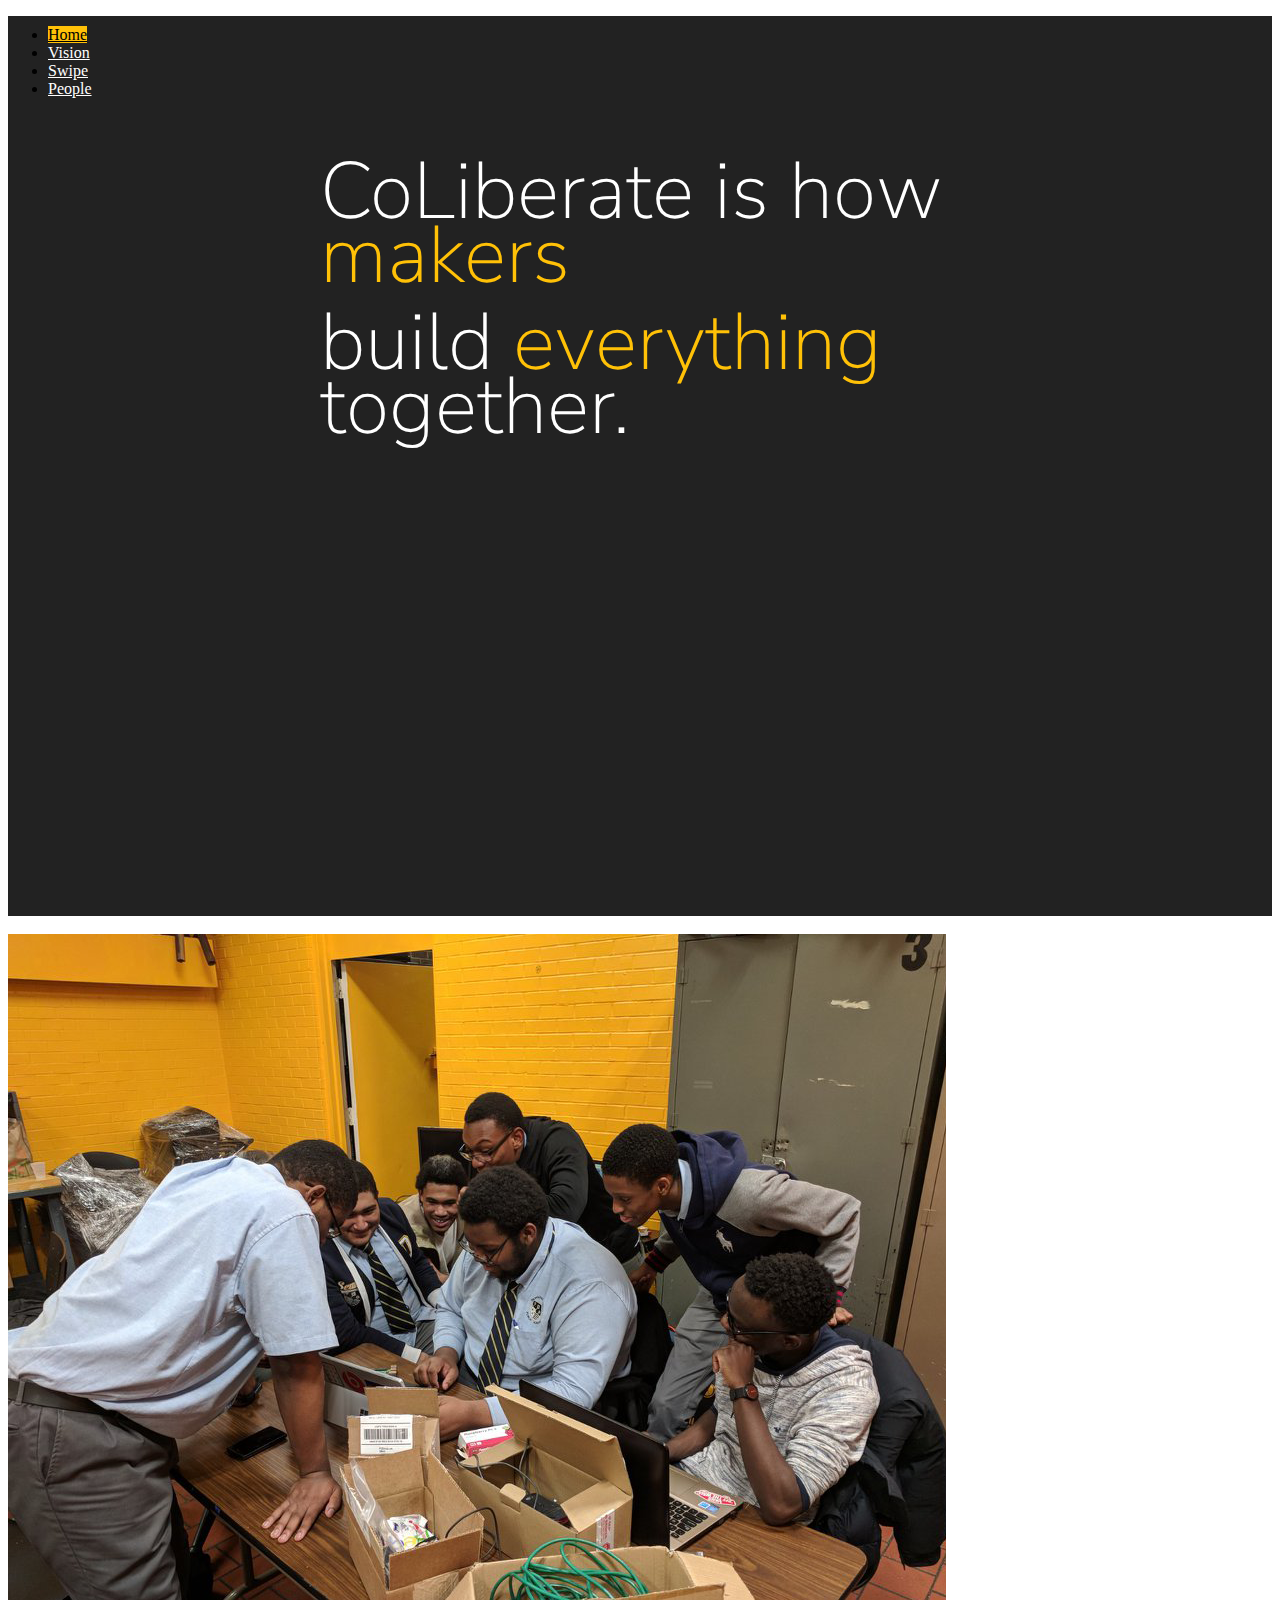
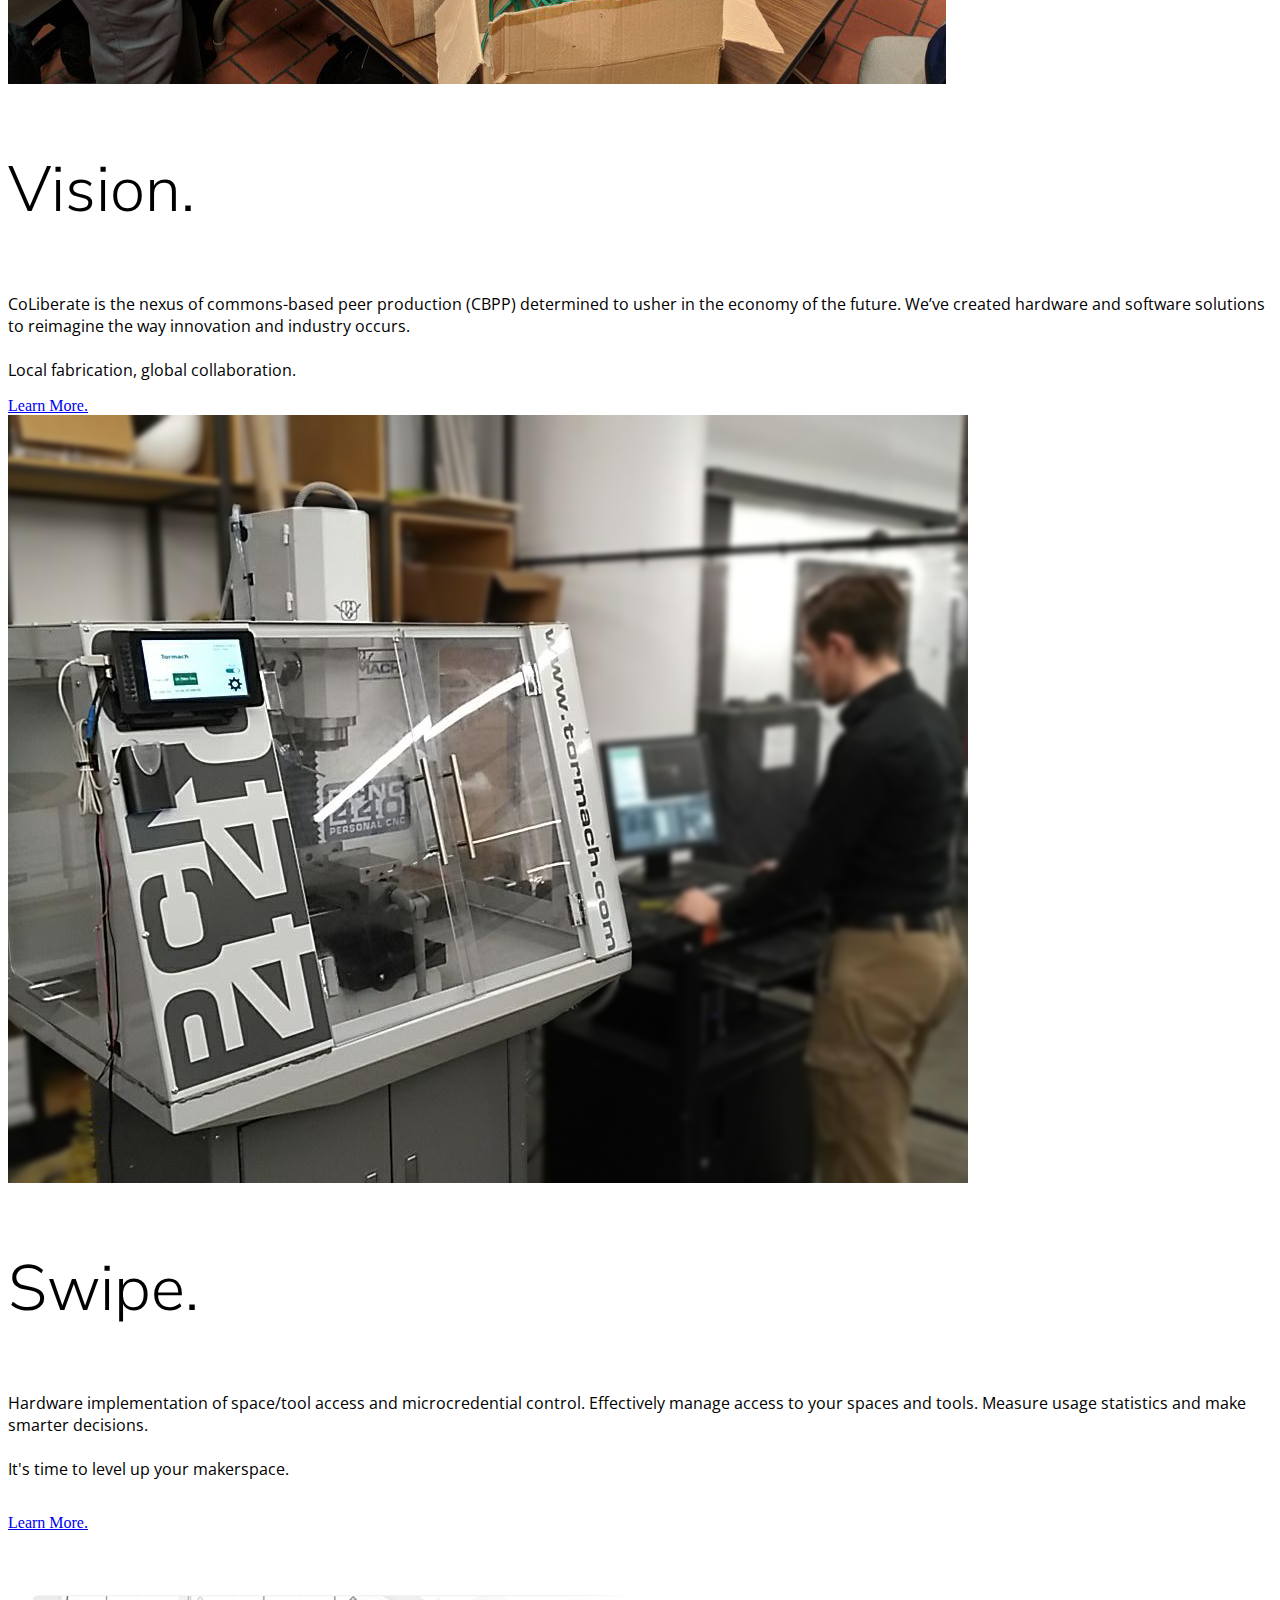
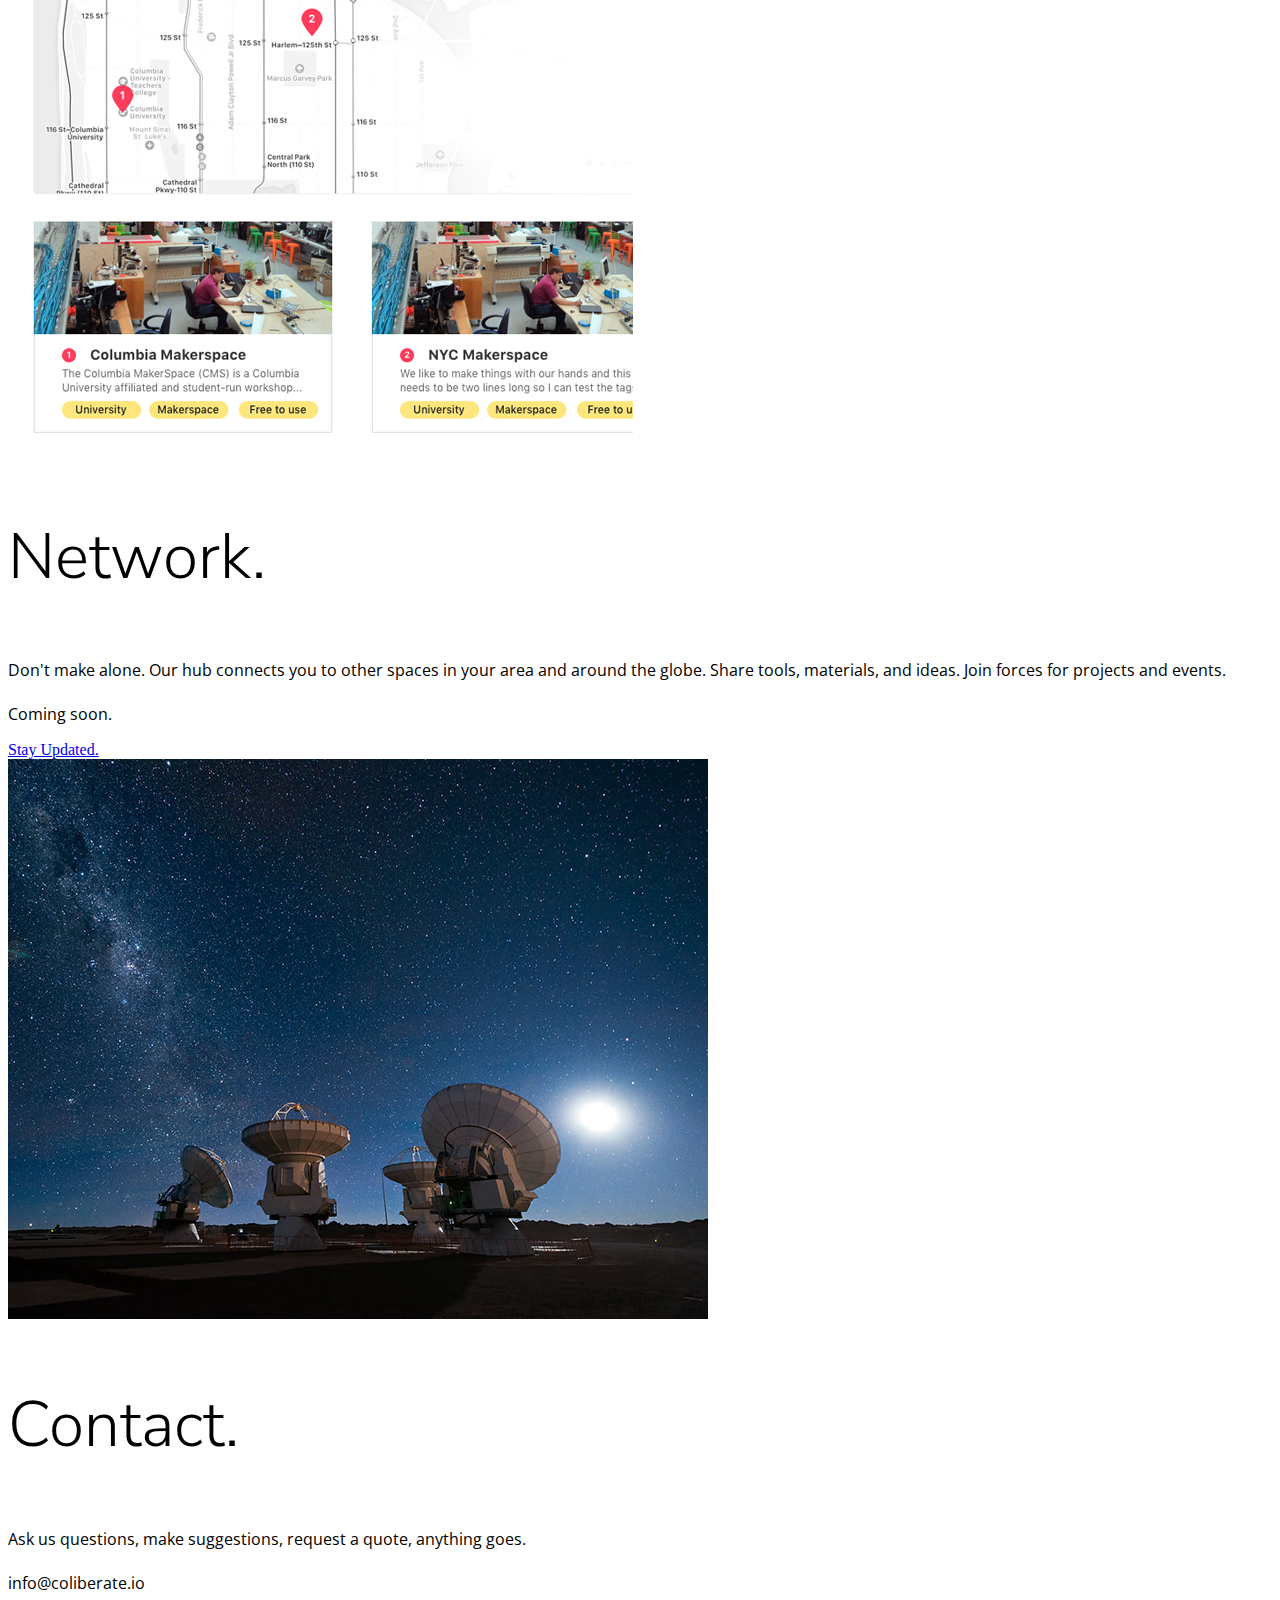
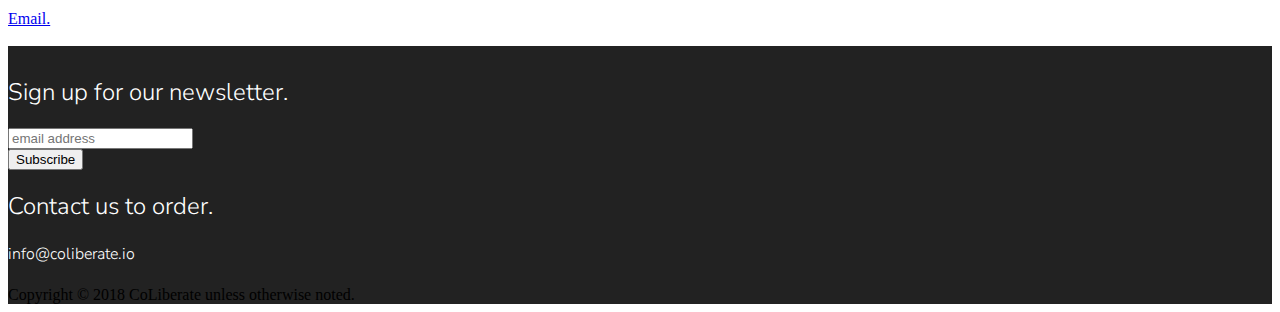
<file: index.html>
<!doctype html>
<html lang="en">
	<head>
		<meta charset="utf-8">
		<meta name="viewport" content="width=device-width, initial-scale=1, shrink-to-fit=no">

		<link rel="stylesheet" href="https://stackpath.bootstrapcdn.com/bootstrap/4.1.3/css/bootstrap.min.css" integrity="sha384-MCw98/SFnGE8fJT3GXwEOngsV7Zt27NXFoaoApmYm81iuXoPkFOJwJ8ERdknLPMO" crossorigin="anonymous">
		<link href="https://cdn-images.mailchimp.com/embedcode/horizontal-slim-10_7.css" rel="stylesheet" type="text/css">
		<link rel="stylesheet" type="text/css" href="assets/css/common.css">
		<link rel="stylesheet" type="text/css" href="assets/css/main.css">
		<link rel="stylesheet" href="https://use.fontawesome.com/releases/v5.2.0/css/all.css" integrity="sha384-hWVjflwFxL6sNzntih27bfxkr27PmbbK/iSvJ+a4+0owXq79v+lsFkW54bOGbiDQ" crossorigin="anonymous">

		<title>CoLiberate</title>
	</head>
	<body>
		<div class="jumbotron jumbotron-fluid" id="front-jumbo">
			<div class="navspace">
				<ul class="nav justify-content-end nav-pills">
					<li class="nav-item">
						<a class="nav-link active" href="index.html">Home</a>	
					</li>
					<li class="nav-item">
						<a class="nav-link" href="vision.html">Vision</a>	
					</li>
					<li class="nav-item">
						<a class="nav-link" href="swipe.html">Swipe</a>
					</li>
					<li class="nav-item">
						<a class="nav-link" href="people.html">People</a>
					</li>
				</ul>
			</div>
			<div class="container" id="jumbo-text">
				<h1 class="filler" id="sub">
					CoLiberate is how <span style="color:#ffc107;">makers</span>
				</h1>
				<br>
				<h1 id="sub2">
					build <span style="color:#ffc107;">everything</span> together.
				</h1>
			</div>
			<div class="container text-center front-down">
				<i class="fas fa-chevron-down"></i>
			</div>

		</div>
		<br>
		<div class="container" id="index-body">
			<div class="card-deck" id="first-cards">
				<div class="card">
					<img class="card-img" src="assets/img/nycspace.png">
					<div class="card-body">
						<h3 class="card-title">Vision.</h3>
						<p class="card-text">
							CoLiberate is the nexus of commons-based peer production (CBPP) determined to usher in the economy of the future. We’ve created hardware and software solutions to reimagine the way innovation and industry occurs.
							<br>
							<br>
							Local fabrication, global collaboration.
						</p>
						<a href="vision.html" class="btn btn-dark">Learn More.</a>
					</div>
				</div>
				<div class="card">
					<img class="card-img" src="assets/img/swipe_cnc_blur.png">
					<div class="card-body">
						<h3 class="card-title">Swipe.</h3>
						<p class="card-text">
							Hardware implementation of space/tool access and microcredential control. Effectively manage access to your spaces and tools. Measure usage statistics and make smarter decisions.
							<br>
							<br>
							It's time to level up your makerspace.
						</p>
						<br>
						<a href="swipe.html" class="btn btn-dark">Learn More.</a>
					</div>
				</div>
			</div>
			<br>
			<div class="card-deck" id="second-cards">
				<div class="card">
					<img class="card-img" src="assets/img/bg_connect.png">
					<div class="card-body">
						<h3 class="card-title">Network.</h3>
						<p class="card-text">
							Don't make alone. Our hub connects you to other spaces in your area and around the globe. Share tools, materials, and ideas. Join forces for projects and events.
							<br>
							<br>
							Coming soon.
						</p>
						<a href="https://coliberate.us19.list-manage.com/subscribe/post?u=181c2c4cc1688f42625c68304&id=aca7737793" class="btn btn-dark">Stay Updated.</a>
					</div>
				</div>
				<div class="card">
					<img class="card-img" src="assets/img/radio.png">
					<div class="card-body">
						<h3 class="card-title">Contact.</h3>
						<p class="card-text">
							Ask us questions, make suggestions, request a quote, anything goes.
							<br>
							<br>
							info@coliberate.io
						</p>
						<a href="mailto:info@coliberate.io" class="btn btn-dark">Email.</a>
					</div>
				</div>
			</div>
		</div>
		<br>
		<!--
		<div class="container">
			<div class="row index-row" id="first-row">
				<div class="col-md-8"></div>
				<div class="col-md-4">

				</div>
			</div>
			<div class="row index-row" id="second-row">
				<div class="col-md-8"></div>
				<div class="col-md-4">

				</div>
			</div>
			<div class="row index-row" id="third-row">
				<div class="col-md-8"></div>
				<div class="col-md-4">

				</div>
			</div>
		</div>
		-->
		<script src="https://code.jquery.com/jquery-3.3.1.slim.min.js" integrity="sha384-q8i/X+965DzO0rT7abK41JStQIAqVgRVzpbzo5smXKp4YfRvH+8abtTE1Pi6jizo" crossorigin="anonymous"></script>
		<script src="https://cdnjs.cloudflare.com/ajax/libs/popper.js/1.14.3/umd/popper.min.js" integrity="sha384-ZMP7rVo3mIykV+2+9J3UJ46jBk0WLaUAdn689aCwoqbBJiSnjAK/l8WvCWPIPm49" crossorigin="anonymous"></script>
		<script src="https://stackpath.bootstrapcdn.com/bootstrap/4.1.3/js/bootstrap.min.js" integrity="sha384-ChfqqxuZUCnJSK3+MXmPNIyE6ZbWh2IMqE241rYiqJxyMiZ6OW/JmZQ5stwEULTy" crossorigin="anonymous"></script>
		<script type="text/javascript" src="assets/js/substituteteacher.js"></script>
		<script type="text/javascript" src="assets/js/main.js"></script>
	</body>
	<footer class="footer">
		<div class="container text-center">
			<div class="row">
				<!-- Begin MailChimp Signup Form -->
				<div class="col-md-6">
					<h2>Sign up for our newsletter.</h2>
					<div id="mc_embed_signup">
					<form action="https://coliberate.us19.list-manage.com/subscribe/post?u=181c2c4cc1688f42625c68304&amp;id=aca7737793" method="post" id="mc-embedded-subscribe-form" name="mc-embedded-subscribe-form" class="validate form-inline" target="_blank" novalidate>
					  <div id="mc_embed_signup_scroll">
						
						<input type="email" value="" name="EMAIL" class="form-control" id="mce-EMAIL" placeholder="email address" required>
					    <!-- real people should not fill this in and expect good things - do not remove this or risk form bot signups-->
					    <div style="position: absolute; left: -5000px;" aria-hidden="true"><input type="text" name="b_181c2c4cc1688f42625c68304_aca7737793" tabindex="-1" value=""></div>
					    <div class="clear"><input type="submit" value="Subscribe" name="subscribe" id="mc-embedded-subscribe" class="btn btn-primary"></div>
					    </div>
					</form>
					</div>				
				</div>
				<div class="col-md-6">
					<h2>Contact us to order.</h2>
					<h4>info@coliberate.io</h4>
				</div>
			</div>
			Copyright © 2018 CoLiberate unless otherwise noted.
		</div>
	</footer>
</html>
</file>
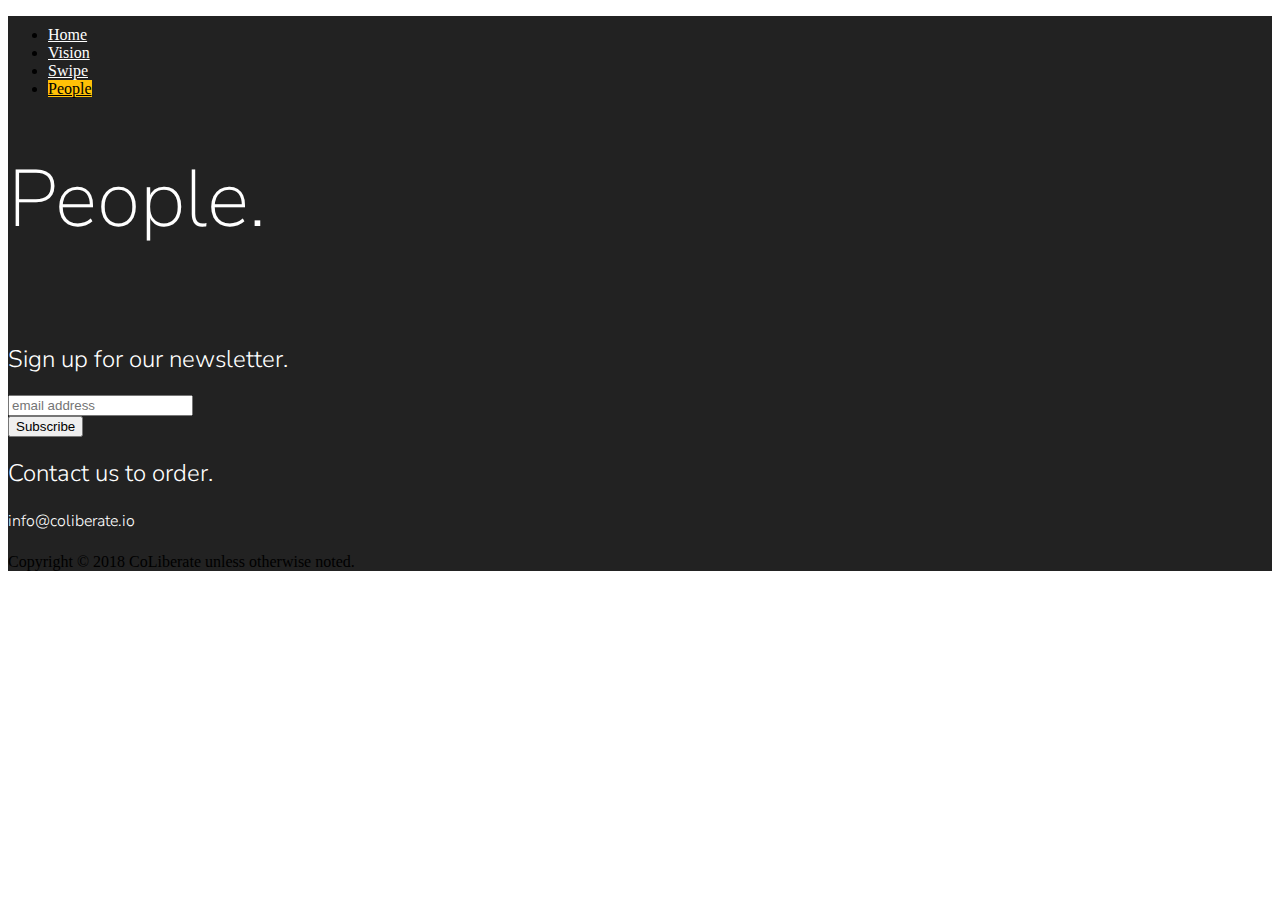
<file: people.html>
<!doctype html>
<html lang="en">
	<head>
		<meta charset="utf-8">
		<meta name="viewport" content="width=device-width, initial-scale=1, shrink-to-fit=no">

		<link rel="stylesheet" href="https://stackpath.bootstrapcdn.com/bootstrap/4.1.3/css/bootstrap.min.css" integrity="sha384-MCw98/SFnGE8fJT3GXwEOngsV7Zt27NXFoaoApmYm81iuXoPkFOJwJ8ERdknLPMO" crossorigin="anonymous">
		<link rel="stylesheet" type="text/css" href="assets/css/common.css">
		<link rel="stylesheet" type="text/css" href="assets/css/vision.css">
		<link href="https://cdn-images.mailchimp.com/embedcode/horizontal-slim-10_7.css" rel="stylesheet" type="text/css">

		<title>CoLiberate</title>
	</head>
	<body>
		<div class="jumbotron jumbotron-fluid" id="vision-jumbo">
			<div class="navspace">
				<ul class="nav justify-content-end nav-pills">
					<li class="nav-item">
						<a class="nav-link" href="index.html">Home</a>
					</li>
					<li class="nav-item">
						<a class="nav-link" href="vision.html">Vision</a>	
					</li>
					<li class="nav-item">
						<a class="nav-link" href="swipe.html">Swipe</a>
					</li>
					<li class="nav-item">
						<a class="nav-link active" href="#">People</a>
					</li>
				</ul>
			</div>
			<div class="container" id="jumbo-text">
					<h1>
						People.
					</h1>
			</div>
		</div>



		<script src="https://code.jquery.com/jquery-3.3.1.slim.min.js" integrity="sha384-q8i/X+965DzO0rT7abK41JStQIAqVgRVzpbzo5smXKp4YfRvH+8abtTE1Pi6jizo" crossorigin="anonymous"></script>
		<script src="https://cdnjs.cloudflare.com/ajax/libs/popper.js/1.14.3/umd/popper.min.js" integrity="sha384-ZMP7rVo3mIykV+2+9J3UJ46jBk0WLaUAdn689aCwoqbBJiSnjAK/l8WvCWPIPm49" crossorigin="anonymous"></script>
		<script src="https://stackpath.bootstrapcdn.com/bootstrap/4.1.3/js/bootstrap.min.js" integrity="sha384-ChfqqxuZUCnJSK3+MXmPNIyE6ZbWh2IMqE241rYiqJxyMiZ6OW/JmZQ5stwEULTy" crossorigin="anonymous"></script>
		<script type="text/javascript" src="assets/js/substituteteacher.js"></script>
		<script type="text/javascript" src="assets/js/main.js"></script>
	</body>
	<footer class="footer">
		<div class="container text-center">
			<div class="row">
				<!-- Begin MailChimp Signup Form -->
				<div class="col-md-6">
					<h2>Sign up for our newsletter.</h2>
					<div id="mc_embed_signup">
					<form action="https://coliberate.us19.list-manage.com/subscribe/post?u=181c2c4cc1688f42625c68304&amp;id=aca7737793" method="post" id="mc-embedded-subscribe-form" name="mc-embedded-subscribe-form" class="validate form-inline" target="_blank" novalidate>
					  <div id="mc_embed_signup_scroll">
						
						<input type="email" value="" name="EMAIL" class="form-control" id="mce-EMAIL" placeholder="email address" required>
					    <!-- real people should not fill this in and expect good things - do not remove this or risk form bot signups-->
					    <div style="position: absolute; left: -5000px;" aria-hidden="true"><input type="text" name="b_181c2c4cc1688f42625c68304_aca7737793" tabindex="-1" value=""></div>
					    <div class="clear"><input type="submit" value="Subscribe" name="subscribe" id="mc-embedded-subscribe" class="btn btn-primary"></div>
					    </div>
					</form>
					</div>				
				</div>
				<div class="col-md-6">
					<h2>Contact us to order.</h2>
					<h4>info@coliberate.io</h4>
				</div>
			</div>
			Copyright © 2018 CoLiberate unless otherwise noted.
		</div>
	</footer>
</html>
</file>
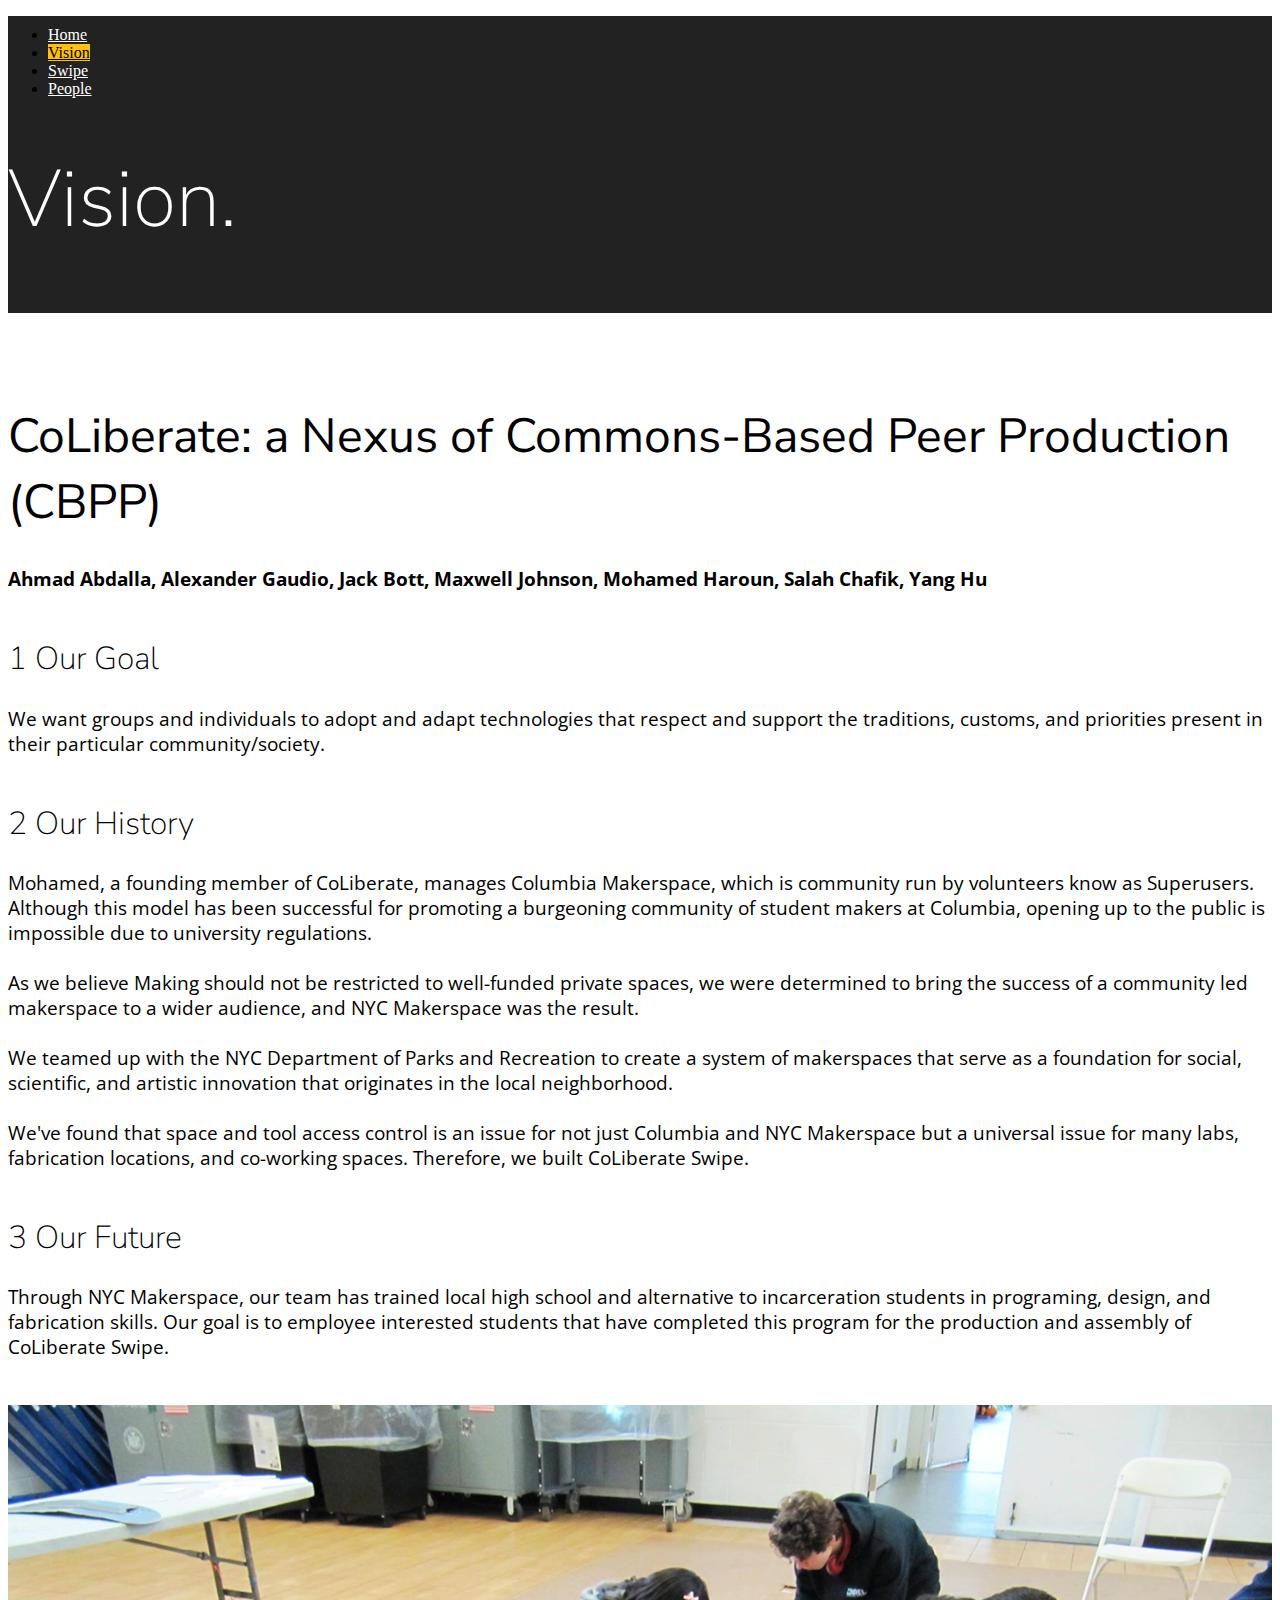
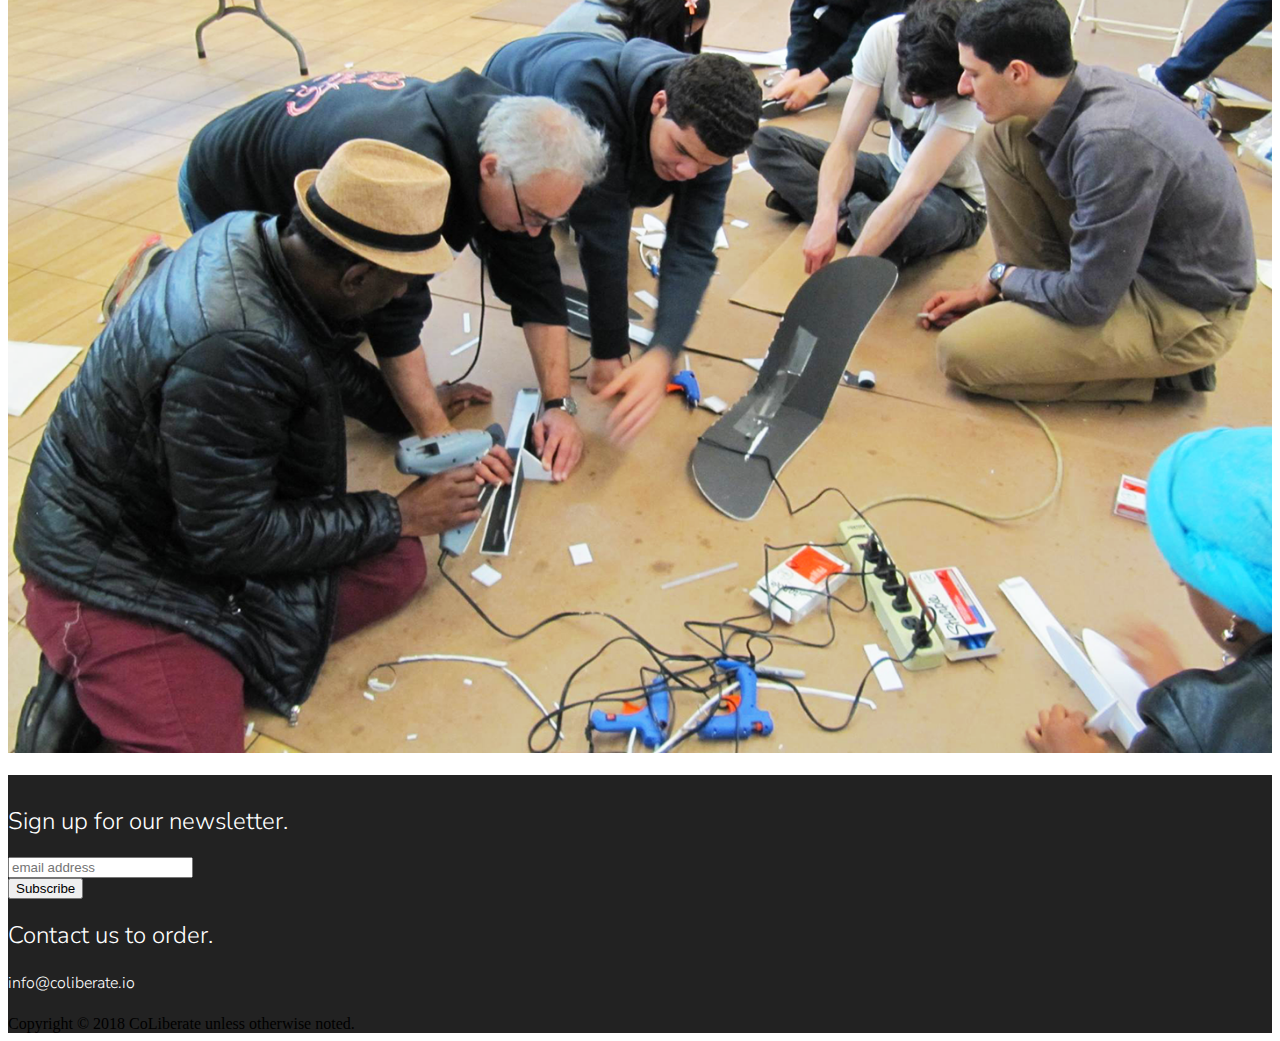
<file: vision.html>
<!doctype html>
<html lang="en">
	<head>
		<meta charset="utf-8">
		<meta name="viewport" content="width=device-width, initial-scale=1, shrink-to-fit=no">

		<link rel="stylesheet" href="https://stackpath.bootstrapcdn.com/bootstrap/4.1.3/css/bootstrap.min.css" integrity="sha384-MCw98/SFnGE8fJT3GXwEOngsV7Zt27NXFoaoApmYm81iuXoPkFOJwJ8ERdknLPMO" crossorigin="anonymous">
		<link rel="stylesheet" type="text/css" href="assets/css/common.css">
		<link rel="stylesheet" type="text/css" href="assets/css/vision.css">
		<link href="https://fonts.googleapis.com/css?family=Montserrat|Roboto" rel="stylesheet">
		<link href="https://cdn-images.mailchimp.com/embedcode/horizontal-slim-10_7.css" rel="stylesheet" type="text/css">

		<title>CoLiberate</title>
	</head>
	<body>
		<div class="jumbotron jumbotron-fluid" id="vision-jumbo">
			<div class="navspace">
				<ul class="nav justify-content-end nav-pills">
					<li class="nav-item">
						<a class="nav-link" href="index.html">Home</a>
					</li>
					<li class="nav-item">
						<a class="nav-link active" href="#">Vision</a>	
					</li>
					<li class="nav-item">
						<a class="nav-link" href="swipe.html">Swipe</a>
					</li>
					<li class="nav-item">
						<a class="nav-link" href="people.html">People</a>
					</li>
				</ul>
			</div>
			<div class="container" id="jumbo-text">
					<h1>
						Vision.
					</h1>
			</div>
		</div>
		<div class="container vision-body">
			<div class="row">
				<h1><b>CoLiberate: a Nexus of Commons-Based Peer Production (CBPP)	</b></h1>
				<p><b>
					Ahmad Abdalla, Alexander Gaudio, Jack Bott, Maxwell Johnson, Mohamed Haroun, Salah Chafik, Yang Hu
					</b>
				</p>
			</div>
			<div class="row vis-par">
				<h2>1  Our Goal</h2>
				<p>We want groups and individuals to adopt and adapt technologies that respect and support the traditions, customs, and priorities present in their particular community/society.</p>
			</div>
			<div class="row vis-par">
				<h2>2  Our History</h2>
				<p>Mohamed, a founding member of CoLiberate, manages Columbia Makerspace, which is community run by volunteers know as Superusers. Although this model has been successful for promoting a burgeoning community of student makers at Columbia, opening up to the public is impossible due to university regulations. <br>
				<br>
				As we believe Making should not be restricted to well-funded private spaces, we were determined to bring the success of a community led makerspace to a wider audience, and NYC Makerspace was the result. <br>
				<br>
				We teamed up with the NYC Department of Parks and Recreation to create a system of makerspaces that serve as a foundation for social, scientific, and artistic innovation that originates in the local neighborhood. <br>
				<br>
				We've found that space and tool access control is an issue for not just Columbia and NYC Makerspace but a universal issue for many labs, fabrication locations, and co-working spaces. Therefore, we built CoLiberate Swipe.</p>
			</div>
			<div class="row vis-par">
				<h2>3  Our Future</h2>
				<p>
					Through NYC Makerspace, our team has trained local high school and alternative to incarceration students in programing, design, and fabrication skills. Our goal is to employee interested students that have completed this program for the production and assembly of CoLiberate Swipe.
				</p>
			</div>
			<div class="row vis-par">
				<div class="col-md-6 mx-auto">
					<img src="assets/img/wings.png">
				</div>
			</div>
		</div>
		<br>


		<script src="https://code.jquery.com/jquery-3.3.1.slim.min.js" integrity="sha384-q8i/X+965DzO0rT7abK41JStQIAqVgRVzpbzo5smXKp4YfRvH+8abtTE1Pi6jizo" crossorigin="anonymous"></script>
		<script src="https://cdnjs.cloudflare.com/ajax/libs/popper.js/1.14.3/umd/popper.min.js" integrity="sha384-ZMP7rVo3mIykV+2+9J3UJ46jBk0WLaUAdn689aCwoqbBJiSnjAK/l8WvCWPIPm49" crossorigin="anonymous"></script>
		<script src="https://stackpath.bootstrapcdn.com/bootstrap/4.1.3/js/bootstrap.min.js" integrity="sha384-ChfqqxuZUCnJSK3+MXmPNIyE6ZbWh2IMqE241rYiqJxyMiZ6OW/JmZQ5stwEULTy" crossorigin="anonymous"></script>
	</body>
	<footer class="footer">
		<div class="container text-center">
			<div class="row">
				<!-- Begin MailChimp Signup Form -->
				<div class="col-md-6">
					<h2>Sign up for our newsletter.</h2>
					<div id="mc_embed_signup">
					<form action="https://coliberate.us19.list-manage.com/subscribe/post?u=181c2c4cc1688f42625c68304&amp;id=aca7737793" method="post" id="mc-embedded-subscribe-form" name="mc-embedded-subscribe-form" class="validate form-inline" target="_blank" novalidate>
					  <div id="mc_embed_signup_scroll">
						
						<input type="email" value="" name="EMAIL" class="form-control" id="mce-EMAIL" placeholder="email address" required>
					    <!-- real people should not fill this in and expect good things - do not remove this or risk form bot signups-->
					    <div style="position: absolute; left: -5000px;" aria-hidden="true"><input type="text" name="b_181c2c4cc1688f42625c68304_aca7737793" tabindex="-1" value=""></div>
					    <div class="clear"><input type="submit" value="Subscribe" name="subscribe" id="mc-embedded-subscribe" class="btn btn-primary"></div>
					    </div>
					</form>
					</div>				
				</div>
				<div class="col-md-6">
					<h2>Contact us to order.</h2>
					<h4>info@coliberate.io</h4>
				</div>
			</div>
			Copyright © 2018 CoLiberate unless otherwise noted.
		</div>
	</footer>
</html>
</file>
<file: assets/css/common.css>
@import url('https://fonts.googleapis.com/css?family=Nunito+Sans:200|Open+Sans:400,700');
body h1, h2, h3, h4, h5, h6 {
	font-family: 'Nunito Sans', sans-serif;
	font-weight: 200;
}

body p {
	font-family: 'Open Sans', sans-serif;
	font-weight: 400;
}

.navspace {
	background-color: #222222;
	font-size: 1rem;
}

@media (max-width: 768px) {
	.navspace {
		font-size: 0.4rem;
	}
}

.navspace ul{
	padding-top: 10px;
	padding-right: 10px;
}

.nav-link {
	color: #ffffff;
}

.nav-link:hover {
	color: #ffc107;
}

.nav-pills .nav-link.active, .nav-pills .show>.nav-link {
	color: black;
	background-color: #ffc107;
}

.footer{
	padding-top: 10px;
	background-color: #222222;
}

.footer h2, .footer h4, .footer p{
	font-weight: 300;
	color: white;
}

#mc_embed_signup{background:#222; clear:left; font:14px Helvetica,Arial,sans-serif; width:100%;}
#mc_embed_signup_scroll{width:100%;}
</file>
<file: assets/css/main.css>
body h1 {
    font-size: 5rem;
    /*font-weight: 300;*/
    line-height: 0.8;
    color: #ffffff;
}

@media (max-width: 768px) {
	body h1 {
	    font-size: 2.5rem;
	    /*font-weight: 300;*/
	    line-height: 0.8;
	    color: #ffffff;
	}
}

#front-jumbo {
	height: 100vh;
	background-color: #222222;
	background-size: 100px 100px;
	padding-top: 0px;
	margin-bottom: 0px;
}
	
#jumbo-text{
	position: absolute;
	top: 50%;
	left: 50%;
	transform: translate(-50%, -50%);
}
@media (max-width: 768px) {
	#jumbo-text{
		padding-left: 5vw;
		padding-right: 5vw;
	}
}

.front-down {
	position: absolute;
	top: 90%;
	left: 50%;
	transform: translateX(-50%);
	color: white;
	font-size: 2rem;
}

.sub-to-idx-3{
	color: #ffc107;
}
.sub2-to-idx-1{
	color: #ffc107;
}

.index-row{
	height: 65vh;
}

.index-row h1{
    font-size: 15rem;
    font-weight: 300;
    line-height: 1.2;
    color: #ffffff;
    margin: 0 auto;
}

.card-title{
    font-size: 4rem;
    font-weight: 300;
    line-height: 1.2;
}

@media (max-width: 768px) {
	.card{
		max-width: 100vw;
	}
}
</file>
<file: assets/css/vision.css>
#vision-jumbo h1 {
    font-size: 5rem;
    /*font-weight: 300;*/
    line-height: 1.2;
    color: #ffffff;
}

#vision-jumbo {
	height: 33vh;
	background-color: #222222;
	background-size: 100px 100px;
	padding-top: 0px;
	margin-bottom: 0px;
}

#jumbo-text{
	margin-top: 5vh;
	margin-bottom: 10vh;
}

.vision-body {
	margin-top: 10vh;
}

.vision-body h1 {
	/*font-family: "ComputerModern", Times, serif;*/
	/*font-family: Montserrat, sans-serif;*/
	font-size: 3rem;
}

.vision-body h2 {
	/*font-family: "ComputerModern", Times, serif;*/
	/*font-family: Montserrat, sans-serif;*/
	font-size: 2rem;
}

.vision-body p {
	/*font-family: "ComputerModern", Times, serif;*/
	/*font-family: Roboto, sans-serif;*/
	font-size: 1.2rem;
	line-height: 1.3
}

.vis-par {
	margin-top: 5vh;
}

.vis-par img {
	width: 100%;
}
</file>
